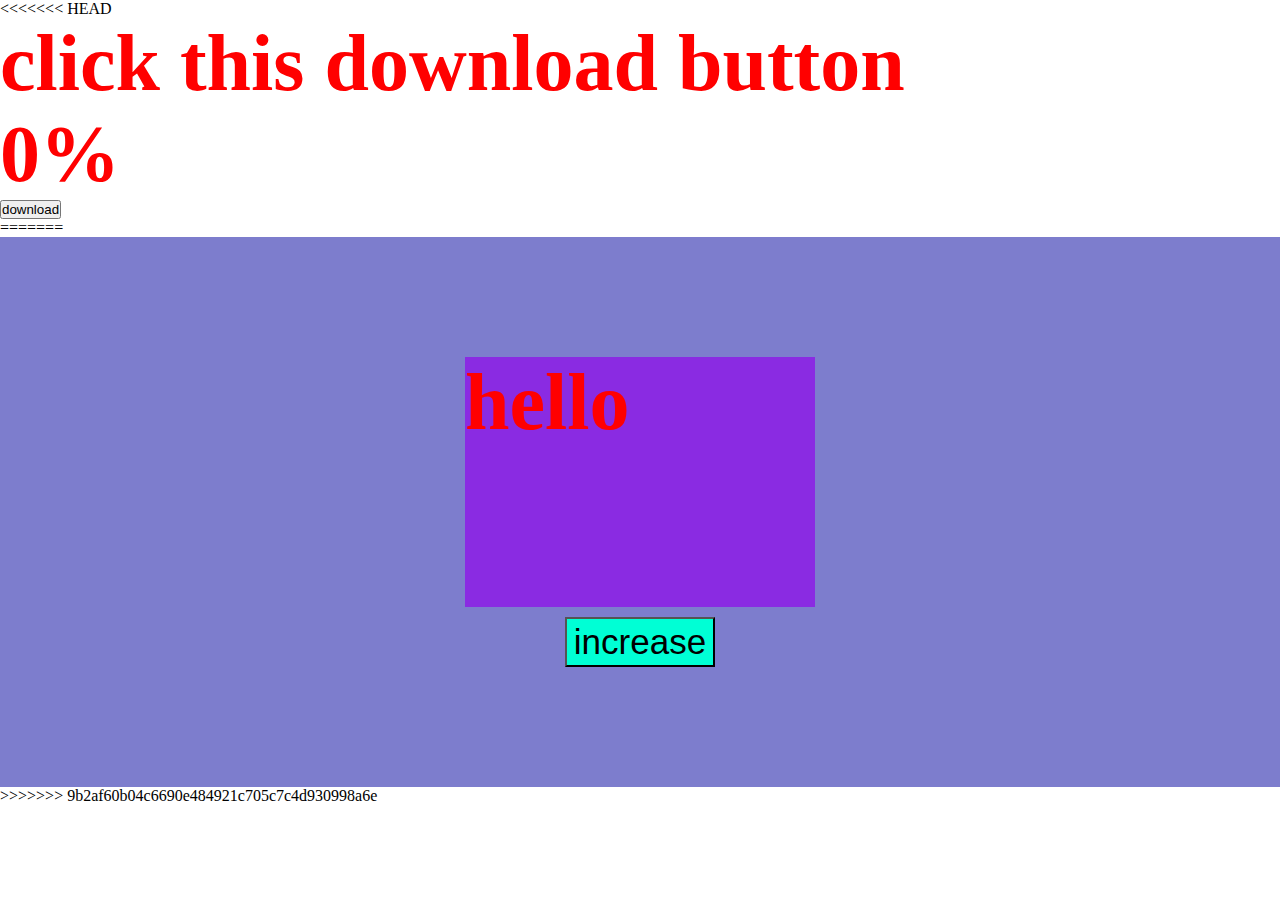
<file: index.html>
<<<<<<< HEAD
<!DOCTYPE html>
<html lang="en">
<head>
    <meta charset="UTF-8">
    <meta name="viewport" content="width=device-width, initial-scale=1.0">
    <title>hello</title>
    <link rel="stylesheet" href="my.css">
</head>
<body>
    <main>
        <div class="full">
            <h1>click this download button</h1>
            <div class="upper">
                <div class="unline"></div>
            </div>
            <div class="down">
                <h1>0%</h1>
                <button>download</button>

            </div>


        </div>
        
        
        <script src="script.js"></script>
    </main>
</body>
=======
<!DOCTYPE html>
<html lang="en">
<head>
    <meta charset="UTF-8">
    <meta name="viewport" content="width=device-width, initial-scale=1.0">
    <title>hello</title>
    <link rel="stylesheet" href="my.css">
</head>
<body>
    <div class="ref">
        <div id="dec">
            <h1>hello</h1>
        </div>
        <button id="inc">increase</button>
        
        <script src="script.js"></script>
    </div>
</body>
>>>>>>> 9b2af60b04c6690e484921c705c7c4d930998a6e
</html>
</file>
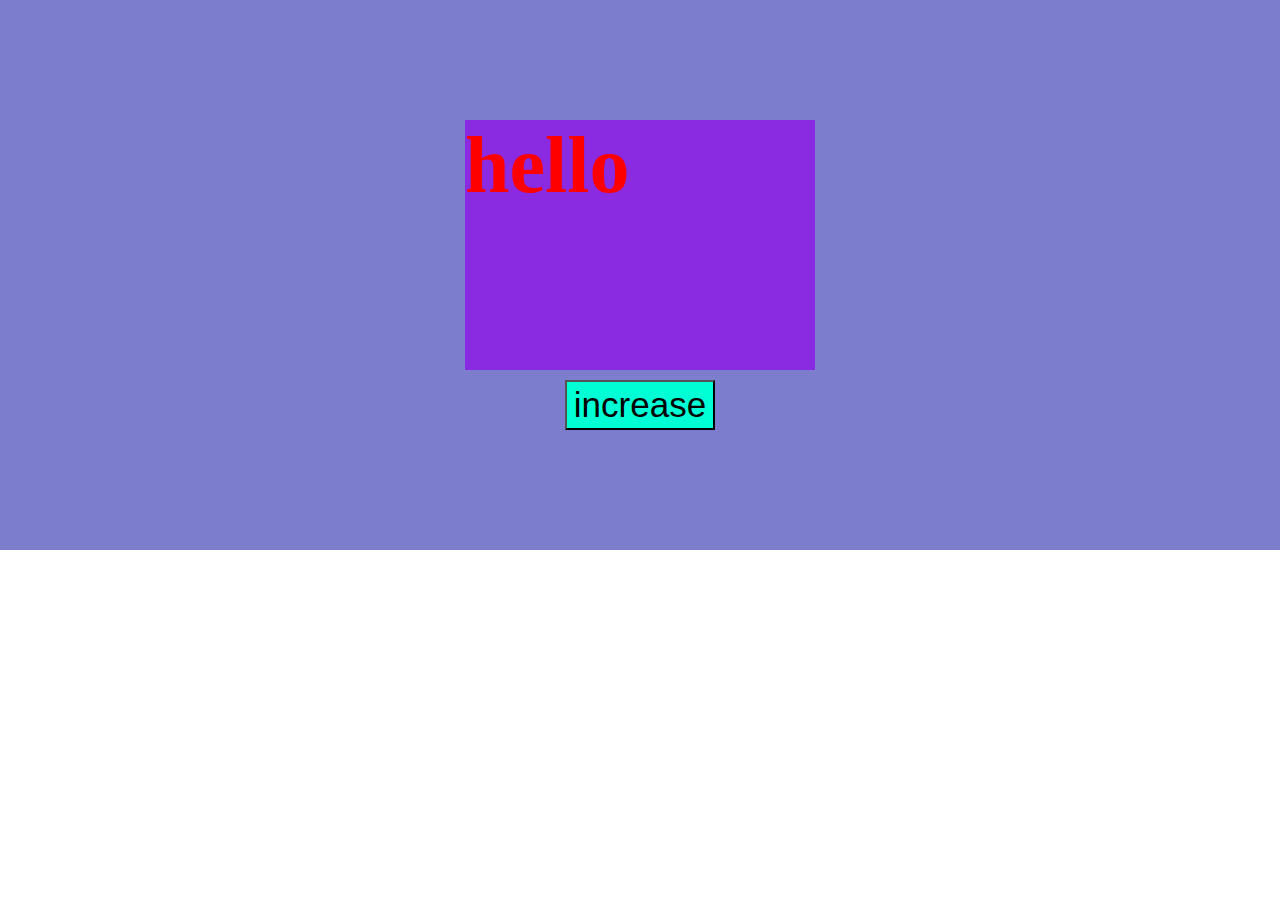
<file: home.html>
<!DOCTYPE html>
<html lang="en">
<head>
    <meta charset="UTF-8">
    <meta name="viewport" content="width=device-width, initial-scale=1.0">
    <title>hello</title>
    <link rel="stylesheet" href="my.css">
</head>
<body>
    <div class="ref">
        <div id="dec">
            <h1>hello</h1>
        </div>
        <button id="inc">increase</button>
        
        <script src="script.js"></script>
    </div>
</body>
</html>
</file>
<file: my.css>
*{  
    margin: 0%;
    padding: 0%;
    box-sizing: border-box;
}
html,body{
    height: 100%;
    width: 100%;

}
.ref{
    height: 550px;
    width: 100%;
    background-color: rgb(125, 125, 205);
    display: flex;
    flex-direction: column;
    justify-content: center;
    gap: 10px;
    align-items: center;

    
}
h1{
    font-size: 80px;
    color: red;
}
#inc{
    height: 50px;
    width: 150px;
    background-color: rgb(0, 255, 213);
    font-size: 35px;
    cursor: pointer;
    position: relative;
    z-index: 9;
}
#dec{
    height: 250px;
    width: 350px;
    background-color: blueviolet;
    font-size: 35px;


}
#inc:active {
    background-color: crimson;
    scale: 0.5;
}
</file>
